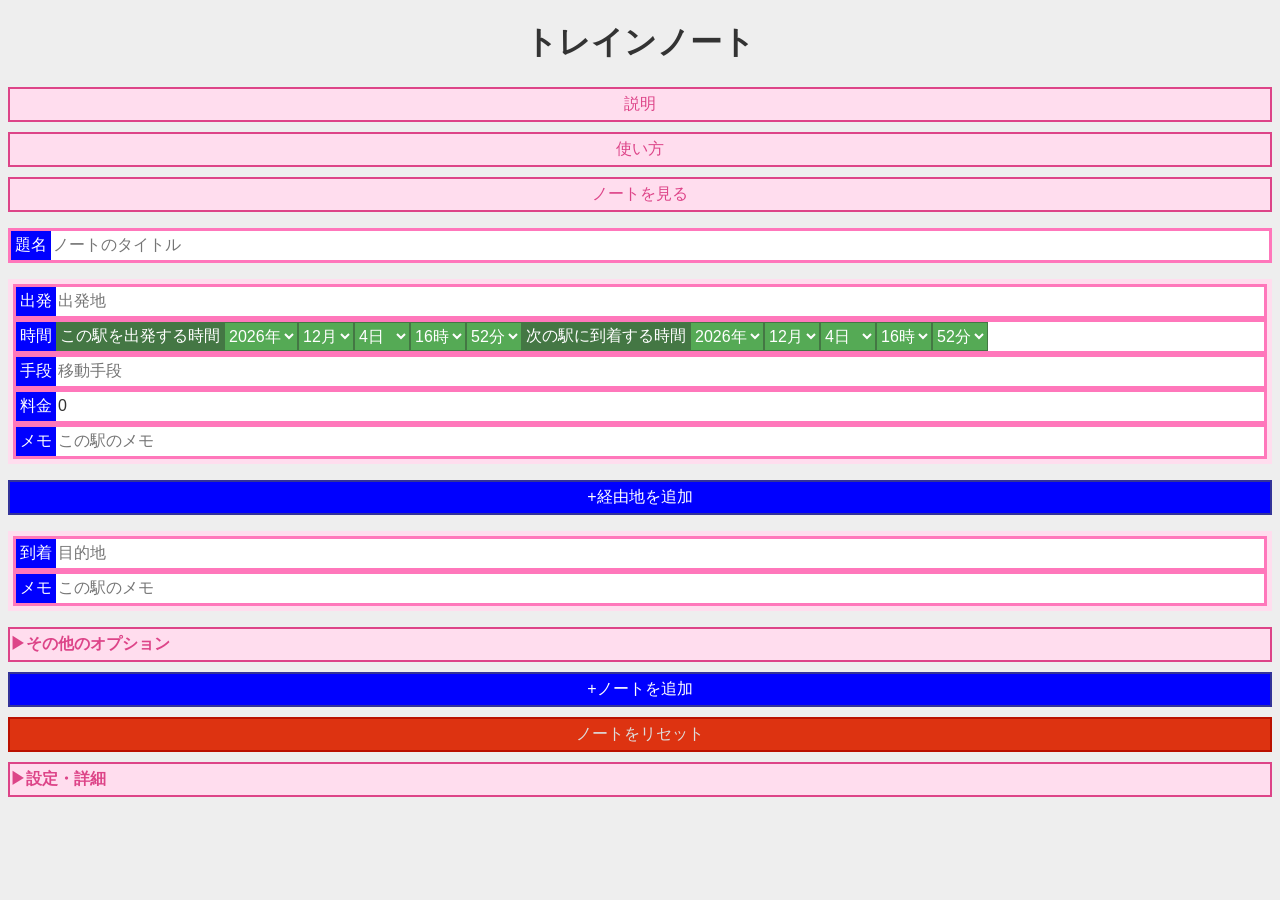
<file: index.html>
<!DOCTYPE html>
<html lang="ja">
<head>
    <meta charset="UTF-8">
    <meta name="viewport" content="width=device-width, initial-scale=1.0">
    <meta name="description" content="登録不要、無料で使えるこれから乗る電車のメモができるツールです。">
    <meta name="keywords" content="Pond Pastel,無料,登録不要,free,電車,トレイン,train,乗り換え,乗換,transfer,メモ,ノート,note">
    <link rel="canonical" href="https://pond-pastel.github.io/train_note/">
    <title>トレインノート(電車の時間をメモするツール) - Pond Pastel</title>
    <link rel="icon" href="https://pond-pastel.github.io/favicon.ico" type="image/x-icon">
    <link rel="stylesheet" href="train_note.css">
    <!--ogp-->
    <meta property="og:site_name" content="Pond Pastel">
    <meta property="og:title" content="トレインノート(電車の時間をメモするツール) - Pond Pastel">
    <meta property="og:description" content="登録不要、無料で使えるこれから乗る電車のメモができるツールです。">
    <meta property="og:url" content="https://pond-pastel.github.io/train_note/">
    <meta property="og:type" content="website">
    <meta property="og:image" content="https://pond-pastel.github.io/train_note/image.png">
    <!--/ogp-->
    <!--twitter-->
    <meta name="twitter:card" content="summary_large_image">
    <meta name="twitter:site" content="@pond_pastel_dev">
    <meta name="twitter:title" content="トレインノート(電車の時間をメモするツール) - Pond Pastel">
    <meta name="twitter:description" content="登録不要、無料で使えるこれから乗る電車のメモができるツールです。">
    <meta name="twitter:image" content="https://pond-pastel.github.io/train_note/image.png">
    <!--/twitter-->
    <meta name="robots" content="index, follow">
    <script type="application/ld+json">
    {
        "@context": "https://schema.org",
        "@type": "WebApplication",
        "name": "トレインノート(電車の時間をメモするツール) - Pond Pastel",
        "url": "https://pond-pastel.github.io/train_note/index.html",
        "applicationCategory": "Utility",
        "softwareVersion": "1.2.0",
        "operatingSystem": "All",
        "description": "登録不要、無料で使えるこれから乗る電車のメモができるツールです。",
        "creator": {
            "@type": "Person",
            "name": "Pond Pastel"
        },
        "datePublished": "2026-05-26",
        "dateModified": "2026-06-16",
        "publisher": {
            "@type": "Organization",
            "name": "Pond Pastel",
            "url": "https://pond-pastel.github.io/",
            "logo": {
                "@type": "ImageObject",
                "url": "https://pond-pastel.github.io/logo.png"
            }
        },
        "image": "https://pond-pastel.github.io/image.png",
        "browserRequirements": "JavaScript対応ブラウザ",
        "inLanguage": "ja"
    }
    </script>
    <script type="application/ld+json">
        {
            "@context": "https://schema.org",
            "@type": "BreadcrumbList",
            "itemListElement": [
                {
                    "@type": "ListItem",
                    "position": 1,
                    "name": "トップ",
                    "item": "https://pond-pastel.github.io/"
                },
                {
                    "@type": "ListItem",
                    "position": 2,
                    "name": "トレインノート",
                    "item": "https://pond-pastel.github.io/train_note/index.html"
                }
            ]
        }
    </script>
</head>
<body>
    <script type="module" src="main.js"></script>
    <div id="toast">
        <input type="checkbox" name="open" id="show-toast">
        <!--<span id="modal"></span>-->
        <div class="details-content">
            <div>
                <div id="toast-content"></div>
                <div class="flex-center bottom-sticky" id="toast-button-group"></div>
            </div>
        </div>
    </div>
    <div id="look">
        <input type="checkbox" name="open" id="look-note">
        <div class="details-content">
            <div>
                <div id="look-settings" style="display: none;">
                    <div>
                        <h4>タグ絞り込み</h4>
                        <select class="search-select" id="search-tag-select">
                            <option value="" selected>しない</option>
                        </select>
                    </div>
                    <div>
                        <h4>ソート</h4>
                        <select class="search-select" id="sort-select">
                            <option value="" selected>しない</option>
                            <option value="time">時間</option>
                            <option value="fare">料金</option>
                        </select>
                        <select class="search-select" id="order-select">
                            <option value="ascending" selected>昇順</option>
                            <option value="descending">降順</option>
                        </select>
                    </div>
                </div>
                <div id="data-list"></div>
            </div>
        </div>
    </div>
    <div id="insert-area">
        <h1>トレインノート</h1>
        <div>
            <button id="description-button">説明</button>
        </div>
        <div>
            <button id="how-to-use-button">使い方</button>
        </div>
        <div>
            <button id="show-data">ノートを見る</button>
        </div>
        <div>
            <p class="insert-box">
                <span class="insert-title">題名</span>
                <input type="text" class="insert save-content-insert" placeholder="ノートのタイトル" id="insert-title" data-id="title">
            </p>
            <div id="insert">
                <h3 id="loading">読み込み中…</h3>
            </div>
            <div class="details" id="other-options">
                <div>
                    <button class="details-button" id="open-other-options-button" data-target="open-other-options">
                        <b>その他のオプション</b>
                        <input type="checkbox" name="open" id="open-other-options">
                    </button>
                </div>
                <div class="details-content">
                    <div>
                        <div class="grid-insert-box">
                            <div class="insert-box">
                                <span class="insert-title">タグ</span>
                                <input type="text" class="insert save-content-insert" placeholder="例: 旅行" id="insert-tag" data-id="insertTag">
                            </div>
                            <div id="tag-box">
                                <button id="add-tag-button">+タグを追加</button>
                                <div id="tag-list"></div>
                            </div>
                        </div>
                        <div class="grid-insert-box">
                            <div class="insert-title">このノートのメモ</div>
                            <textarea class="save-content-insert" placeholder="例: 1日乗車券使用" id="insert-note" data-id="note"></textarea>
                        </div>
                        <div class="grid-insert-box">
                            <div class="insert-title">URL</div>
                            <div class="insert-box">
                                <span class="insert-title">表示</span>
                                <input type="text" class="insert save-content-insert" placeholder="URLの表示名" id="insert-url-title" data-id="insertUrl">
                            </div>
                            <div class="insert-box">
                                <span class="insert-title">URL</span>
                                <input type="text" class="insert save-content-insert" placeholder="URL" id="insert-url" data-id="insertUrl">
                            </div>
                            <div id="url-box">
                                <button id="add-url-button">+URLを追加</button>
                                <div id="url-list"></div>
                            </div>
                        </div>
                    </div>
                </div>
            </div>
            <div>
                <button id="add-note">+ノートを追加</button>
            </div>
            <div>
                <button id="reset-button">ノートをリセット</button>
            </div>
        </div>
        <div id="settings">
            <div>
                <button class="details-button" id="open-settings-button" data-target="open-settings">
                    <b>設定・詳細</b>
                </button>
            </div>
            <input type="checkbox" id="open-settings">
            <div class="details-content">
                <div>
                    <h2>設定</h2>
                    <div>
                        <div>
                            ノートの表示方式: 
                            <select class="settings-select" id="display-method">
                                <option value="list" selected>リスト</option>
                                <option value="table">表</option>
                            </select>
                        </div>
                        <div>
                            <h3>外観モード</h3>
                            <button class="appearance-mode-button" data-target="light-mode" title="ライトモード">
                                <input type="radio" name="appearance-mode" class="appearance-mode" id="light-mode">
                                <svg width="100px" height="100px" viewBox="0 0 100 100" class="appearance-mode-setting">
                                    <path fill="#eee" d="M 0 10 Q 0 0, 10 0 H 90 Q 100 0, 100 10 V 90 Q 100 100, 90 100 H 10 Q 0 100, 0 90 Z" />
                                    <path class="light-check svg-check" fill="currentColor" d="M 40 10 H 60 L 50 20 Z" />
                                    <circle class="light-mark" fill="currentColor" cx="50" cy="50" r="20" />
                                    <text class="light-text" x="14" y="90">ライトモード</text>
                                </svg>
                            </button>
                            <button class="appearance-mode-button" data-target="dark-mode" title="ダークモード">
                                <input type="radio" name="appearance-mode" class="appearance-mode" id="dark-mode">
                                <svg width="100px" height="100px" viewBox="0 0 100 100" class="appearance-mode-setting">
                                    <path fill="#222" d="M 0 10 Q 0 0, 10 0 H 90 Q 100 0, 100 10 V 90 Q 100 100, 90 100 H 10 Q 0 100, 0 90 Z" />
                                    <path class="dark-check svg-check" fill="currentColor" d="M 40 10 H 60 L 50 20 Z" />
                                    <path class="dark-mark" fill="currentColor" d="M 30 50 A 10 10 0 0 0 50 30 A 20 20 0 0 1 50 70 A 20 20 0 0 1 30 50 Z" />
                                    <text class="dark-text" x="14" y="90">ダークモード</text>
                                </svg>
                            </button>
                            <button class="appearance-mode-button" data-target="system-mode" title="システム">
                                <input type="radio" name="appearance-mode" class="appearance-mode" id="system-mode" checked>
                                <svg width="100px" height="100px" viewBox="0 0 100 100" class="appearance-mode-setting">
                                    <path class="system-bg" fill="currentColor" d="M 0 10 Q 0 0, 10 0 H 90 Q 100 0, 100 10 V 90 Q 100 100, 90 100 H 10 Q 0 100, 0 90 Z" />
                                    <path class="system-check svg-check" fill="currentColor" d="M 40 10 H 60 L 50 20 Z" />
                                    <path class="system-mark" fill="currentColor" d="M 50 30 A 20 20 0 0 1 50 70 A 20 20 0 0 1 30 50 A 20 20 0 0 0 50 50 Z" />
                                    <text class="system-text" x="26" y="90">システム</text>
                                </svg>
                            </button>
                        </div>
                    </div>
                    <h2>詳細</h2>
                    <div>
                        <p>
                            <a href="https://pond-pastel.github.io/home.html" target="_blank">ホームページ</a>
                        </p>
                        <p>
                            <div>
                                <b>不具合のお問い合わせやご要望はこちら</b>
                            </div>
                            <a href="https://x.com/pond_pastel_dev" target="_blank" rel="nofollow noopener noreferrer">X(旧: Twitter): @pond_pastel_dev</a>(DMでもお受けしております)
                        </p>
                    </div>
                    <h3>お知らせ</h3>
                    <div>
                        現在お知らせはありません。
                    </div>
                    <h3>バージョン履歴</h3>
                    <div>
                        <div class="details">
                            <div>
                                <button class="details-button" data-target="v-1-0-0">
                                    <b>Ver.1.0.0</b>
                                </button>
                            </div>
                            <input type="checkbox" name="open" id="v-1-0-0">
                            <div class="details-content">
                                <div>
                                    <div>
                                        <time datetime="2026-05-26">2026年5月26日</time>
                                    </div>
                                    <div>
                                        サイトの公開
                                    </div>
                                </div>
                            </div>
                        </div>
                        <div class="details">
                            <div>
                                <button class="details-button" data-target="v-1-1-0">
                                    <b>Ver.1.1.0</b>
                                </button>
                            </div>
                            <input type="checkbox" name="open" id="v-1-1-0">
                            <div class="details-content">
                                <div>
                                    <div>
                                        <time datetime="2026-05-28">2026年5月28日</time>
                                    </div>
                                    <div>
                                        外観モードをツール内の設定で変えられるようにしました。
                                        <br>
                                        入力内容をリセットできるようにしました。
                                        <br>
                                        保存したノートを後から編集できるようにしました。
                                        <br>
                                        一部表現を見直しました。
                                        <br>
                                        UIを改善しました。
                                        <br>
                                        不具合を修正しました。
                                    </div>
                                </div>
                            </div>
                        </div>
                        <div class="details">
                            <div>
                                <button class="details-button" data-target="v-1-2-0">
                                    <b>Ver.1.2.0</b>
                                </button>
                            </div>
                            <input type="checkbox" name="open" id="v-1-2-0" checked>
                            <div class="details-content">
                                <div>
                                    <div>
                                        <time datetime="2026-06-16">2026年6月16日</time>
                                    </div>
                                    <div>
                                        使い方を追加しました。
                                        <br>
                                        ピンクを基調としたデザインに変更しました。
                                        <br>
                                        問い合わせ先がわかりやすくなるよう文言を追加しました。
                                        <br>
                                        お知らせを追加しました。
                                        <br>
                                        より多くのユーザーが使いやすいよう改善しました。
                                        <br>
                                        ツールの使用体験がより良いものとなるよう改善しました。
                                        <br>
                                        軽微な不具合を修正しました。
                                    </div>
                                </div>
                            </div>
                        </div>
                    </div>
                </div>
            </div>
        </div>
    </div>
</body>
</html>
</file>
<file: train_note.css>
:root {
    --bg-color: #eee;
    --ft-color: #333;
    --sm-bg-color: #eee;
    --sm-ft-color: #333;
    --at-bg-color: #fde;
    --at-ft-color: #d48;
    --at-br-color: #d48;
    --at-hv-color: #f7b;
    /*--sw-bn-bg-color: #d5d;
    --sw-bn-ft-color: #ddd;
    --sw-bn-br-color: #a0a;
    --sw-bn-hv-color: #909;*/
    --pe-bn-bg-color: #00f;
    --pe-bn-ft-color: #fff;
    --pe-bn-br-color: #339;
    --pe-bn-hv-color: #22a;
    --de-te-bg-color: #474;
    --de-bg-color: #5a5;
    --de-ft-color: #fff;
    --de-br-color: #474;
    --de-hv-color: #585;
    --it-br-color: #bbb;
    --it-bg-color: #fff;
    --it-ft-color: #333;
    /*--on-ss-bn-bg-color: #7af;
    --on-ss-bn-ft-color: #222;*/
    background-color: var(--bg-color);
    color: var(--ft-color);
    transition: background-color 500ms ease;
    font-family: sans-serif;
    & * {
        transition: background-color 500ms ease, border-color 500ms ease, color 500ms ease;
    }
}

@media (prefers-color-scheme: light) {
    :root:has(#dark-mode:checked) {
        --bg-color: #222;
        --ft-color: #ddd;
        --it-bg-color: #222;
        --it-ft-color: #fff;
        --it-br-color: #555;
        filter: grayscale(10%);
    }
}

@media (prefers-color-scheme: dark) {
    :root {
        --sm-bg-color: #222;
        --sm-ft-color: #ddd;
    }
    :root:not(:has(#light-mode:checked)) {
        --bg-color: #222;
        --ft-color: #ddd;
        --it-bg-color: #222;
        --it-ft-color: #fff;
        --it-br-color: #555;
        filter: grayscale(10%);
    }
}

h1 {
    text-align: center;
}

textarea {
    resize: none;
    width: 100%;
    height: 5em;
    font-size: 1rem;
    background-color: var(--it-bg-color);
    color: var(--it-ft-color);
    border: none;
    box-sizing: border-box;
    border-radius: 0;
    outline: none;
}

input[type="text"],
input[type="number"] {
    font-size: 1rem;
}

input[name="open"],
#open-settings {
    display: none;
}

button,
select {
    font-size: 1rem;
    cursor: pointer;
    transition: background-color 500ms ease;
    border-radius: 0;
}

button {
    border-style: solid;
    border-width: 2px
}

a {
    color: #11f;
}

table {
    border-collapse: collapse;
    border: solid 3px var(--at-ft-color);
    margin: 0 5px;
}

th,
td {
    border: solid 2px var(--at-ft-color);
    white-space: nowrap;
}

.flex-center {
    display: flex;
    justify-content: space-evenly;
}

.bottom-sticky {
    position: sticky;
    bottom: 0;
}

#loading {
    text-align: center;
}

#toast,
#look,
.details,
#settings {
    & > .details-content {
        display: grid;
        grid-template-rows: 0fr;
        position:relative;
        transition: grid-template-rows 500ms ease;
        & > div {
            max-height: calc(100dvh - 10px);
            overflow: scroll;
        }
    }
    & > div > .details-button {
        & > b {
            display: flex;
            &::before {
                content: "▶︎";
                transform: rotate(0deg);
                transition: transform 500ms ease;
            }
        }
    }
}

#toast,
#look,
.details {
    & > .details-content {
        margin: 0 8px;
    }
    &:has(input[name="open"]:checked) {
        & > .details-content {
            grid-template-rows: 1fr;
        }
        & .details-button {
            & > b {
                &::before {
                    transform: rotate(90deg);
                }
            }
        }
    }
    &:not(:has(input[name="open"]:checked)) {
        & > .details-content {
            & > div {
                visibility: hidden;
            }
        }
    }
}

#settings {
    & > .details-content {
        background-color: var(--at-bg-color);
        color: var(--at-ft-color);
        & > div {
            max-height: none;
        }
    }
    &:has(#open-settings:checked) {
        & > .details-content {
            grid-template-rows: 1fr;
            padding: 5px;
        }
        & > div > .details-button {
            & > b {
                &::before {
                    transform: rotate(90deg);
                }
            }
        }
    }
    &:not(:has(#open-settings:checked)) {
        & > .details-content {
            & > div {
                visibility: hidden;
            }
        }
    }
}

#other-options {
    margin: 10px 0;
    & > .details-content {
        margin: 0;
    }
}

#toast,
#look {
    background-color: var(--at-bg-color);
    color: var(--at-ft-color);
    box-sizing: border-box;
    width: 100dvw;
    position: fixed;
    top: 0;
    left: 0;
    &:has(input[name="open"]:checked) {
        & > div {
            padding: 5px;
        }
    }
}

#toast {
    border-radius: 0 0 1em 1em;
    z-index: 3;
    &:has(input[name="open"]:checked) {
        border-style: solid;
        border-width: 0 3px 3px 3px;
        border-color: var(--at-br-color);
        /*& > #modal {
            display: block;
        }*/
    }
}

#look {
    z-index: 1;
    &:has(#look-data:checked) ~ #insert-area {
        display: none;
    }
}

.search-select {
    background-color: var(--at-bg-color);
    color: var(--at-ft-color);
    border: solid 2px var(--at-ft-color);
}

#show-data,
.details-button {
    background-color: var(--at-bg-color);
    color: var(--at-ft-color);
    border-color: var(--at-br-color);
    &:hover,
    &:focus {
        background-color: var(--at-hv-color);
    }
}

.edit-button {
    background-color: var(--pe-bn-bg-color);
    color: var(--pe-bn-ft-color);
    border-color: var(--pe-bn-br-color);
    &:hover,
    &:focus {
        background-color: var(--pe-bn-hv-color);
    }
}

.toast-button,
#close-note-button {
    background-color: var(--at-bg-color);
    color: var(--at-ft-color);
    border: solid 2px var(--at-br-color);
    &:hover,
    &:focus {
        background-color: var(--at-hv-color);
    }
}

.note-title {
    text-align: center;
}

.route-ul-box {
    border: solid 2px var(--at-ft-color);
    margin: 5px 0;
}

.route-ul {
    & > li:nth-child(n+2) {
        margin-left: 1em;
        list-style: "┣";
    }
    & > li:nth-last-child(1),
    & li.to-station-li {
        list-style: "┗";
    }
}

.tag-ul {
    & > li:nth-child(1) {
        list-style: none;
    }
}

#how-to-use-button,
#description-button {
    background-color: var(--at-bg-color);
    color: var(--at-ft-color);
    border: solid 2px var(--at-br-color);
    margin-bottom: 10px;
    &:hover,
    &:focus {
        background-color: var(--at-hv-color);
    }
}

#add-tag-button,
#add-url-button {
    background-color: var(--at-bg-color);
    color: var(--at-ft-color);
    border-color: var(--at-br-color);
    &:hover,
    &:focus {
        background-color: var(--at-hv-color);
    }
}

.tag {
    display: inline-block;
    padding: 5px;
    background-color: var(--at-ft-color);
    color: var(--at-bg-color);
    border: none;
    clip-path: polygon(0 7px, 7px 0, 100% 0, 100% 100%, 7px 100%, 0 calc(100% - 7px));
    &::before {
        content: "• ";
    }
}

.delete-url {
    background-color: transparent;
    border: none;
}

button.tag {
    &:hover,
    &:focus {
        background-color: var(--at-hv-color);
    }
}

#place-button,
#add-note {
    background-color: var(--pe-bn-bg-color);
    color: var(--pe-bn-ft-color);
    border-color: var(--pe-bn-br-color);
    &:hover,
    &:focus {
        background-color: var(--pe-bn-hv-color);
    }
}

#reset-button,
.delete-button {
    background-color: #d31;
    color: #ddd;
    border-color: #b10;
    margin: 5px 0;
    &:hover,
    &:focus {
        background-color: #f53;
    }
}

#reset-button {
    margin: 0 0 10px 0;
}

#how-to-use-button,
#description-button,
#show-data,
#place-button,
#reset-button,
.delete-button,
.edit-button,
#add-note,
#open-settings-button,
#open-other-options-button {
    width: 100%;
    padding: 5px 0;
}

#open-other-options-button:has(input[name="open"]:checked) {
    margin-bottom: 10px;
}

.insert-box,
.grid-insert-box {
    display: flex;
    white-space: nowrap;
    width: 100%;
    box-sizing: border-box;
    border: solid 3px var(--at-hv-color);
    background-color: var(--it-bg-color);
    overflow: scroll hidden;
}

.grid-insert-box {
    margin-top: 10px;
    & > .insert-title {
        text-align: center;
    }
}

.insert-group {
    background-color: var(--at-bg-color);
    padding: 5px;
}

.insert-title {
    padding: 4px;
    background-color: var(--pe-bn-bg-color);
    color: var(--pe-bn-ft-color);
    transition: background-color 500ms ease;
    position: sticky;
    left: 0;
}

.insert-box:has(*:focus) > .insert-title,
.grid-insert-box:has(*:focus) > .insert-title {
    background-color: var(--pe-bn-hv-color);
}

.insert-station-name,
.insert-line,
.insert-fare,
.insert {
    width: 100%;
    background-color: transparent;
    color: var(--it-ft-color);
    border: none;
    outline: none;
    box-sizing: border-box;
}

.grid-insert-box {
    display: grid;
}

.date-title {
    background-color: var(--de-te-bg-color);
    color: var(--de-ft-color);
    padding: 4px;
}

.date-select {
    border: solid 1px var(--de-br-color);
    background-color: var(--de-bg-color);
    color: var(--de-ft-color);
    &:hover,
    &:focus {
        background-color: var(--de-hv-color);
    }
}

#add-note {
    margin-bottom: 10px;
}

.settings-select {
    background-color: var(--at-bg-color);
    color: var(--at-ft-color);
    border: solid 2px var(--at-br-color);
    &:hover,
    &:focus {
        background-color: var(--at-hv-color);
    }
}

.table-box {
    overflow-x: scroll;
}

.note,
.note-link {
    padding: 0 5px;
}

a,
.delete-url {
    color: #f32;
    text-decoration: underline;
}

.appearance-mode-button {
    background-color: transparent;
    border: none;
    padding: 0;
    margin: 0 5px;
}

.appearance-mode {
    display: none;
}

.svg-check {
    display: none;
}

.appearance-mode-button:has(.appearance-mode:checked) {
    & .svg-check {
        display: block;
    }
}

.light-check,
.light-mark {
    color: #333;
}

.light-text,
.dark-text,
.system-text {
    font: normal 12px sans-serif;
}

.light-text {
    fill: #333;
}

.dark-check,
.dark-mark {
    color: #ddd;
}

.dark-text {
    fill: #ddd;
}

.system-bg {
    color: var(--sm-bg-color);
}

.system-check,
.system-mark {
    color: var(--sm-ft-color);
}

.system-text {
    fill: var(--sm-ft-color);
}
</file>
